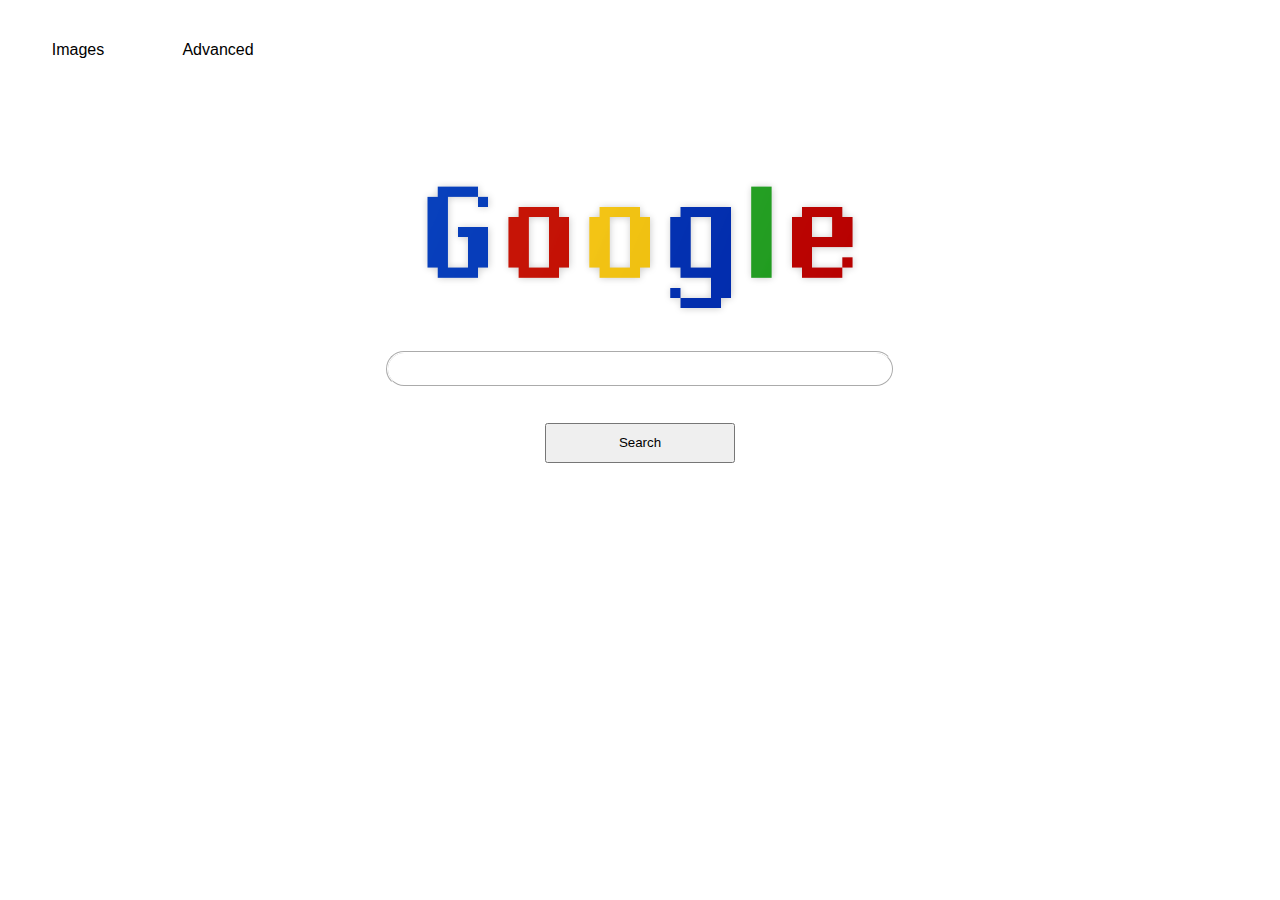
<file: index.html>
<!DOCTYPE html>
<html lang="en">
    <head>
        <meta name="viewport" content="width=device-width, inicial-scale=1.0">
        <title>Search</title>
        <link rel="stylesheet" href="format.css">
    </head>
    <body>
        <div id="container">
            <div>
                <button>
                    <a href="image.html"> Images </a>
                </button>

            </div>
            <div>
                <button>
                    <a href="advanced.html"> Advanced </a>
                </button>
            </div>
        </div>
        <div>
            <img src="google_PNG19626.png" width="200px" class="center">
        </div>
        <div id="mainsearch">
            <form action="https://www.google.com/search">
                <input type="text" name="q" class="center">
                </div>
                    <br></br>
                    <input id="submitquery" type="submit" value="Search">
                </div>
            </form>
    </body>
</html>
</file>
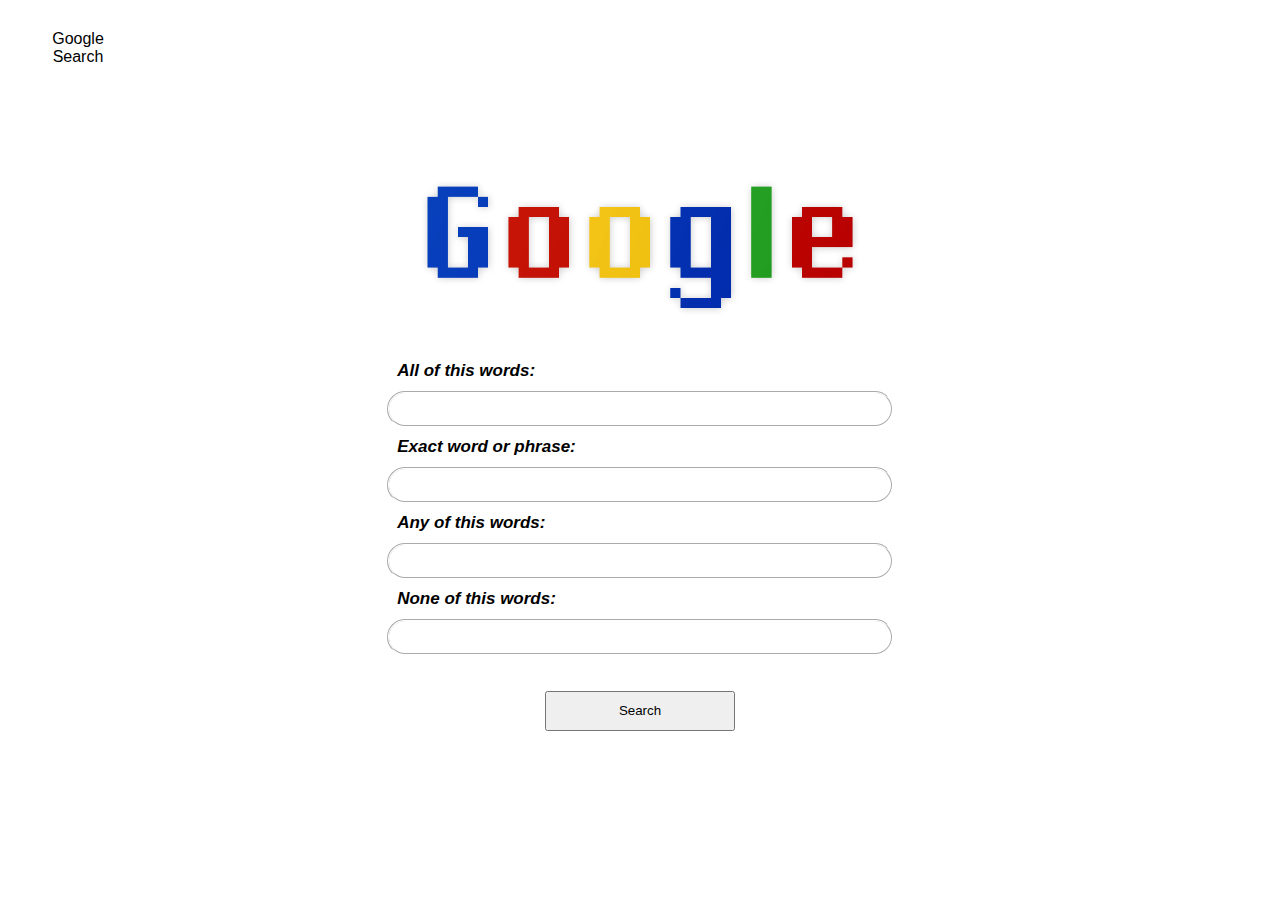
<file: advanced.html>
<!DOCTYPE html>
<html lang="en">
    <head>
        <meta name="viewport" content="width=device-width, inicial-scale=1.0">
        <title>Search</title>
        <link rel="stylesheet" href="format.css">
    </head>
    <body>
        <div id="container">
            <div>
                <button>
                    <a href="index.html"> Google Search </a>
                </button>
            </div>
        </div>

        <div id="image">
            <img src="google_PNG19626.png" class="center">
        </div>


        <div id="searchboxes">
            <form action="https://www.google.com/search" class="center">
                    <h1>All of this words:</h1>
                        <input value="" name="as_q" type="text">
                    <h1>Exact word or phrase:</h1>
                        <input value="" name="as_epq" type="text">
                    <h1>Any of this words:</h1> 
                        <input value="" name="as_oq" type="text" >
                    <h1>None of this words:</h1> 
                        <input value="" name="as_eq" type="text">
                </div >
                    <br></br>
                    <input id="submitquery" type="submit" value="Search">
                <div>
            </form>
        </div>
        <br></br>
    </body>
</html>
</file>
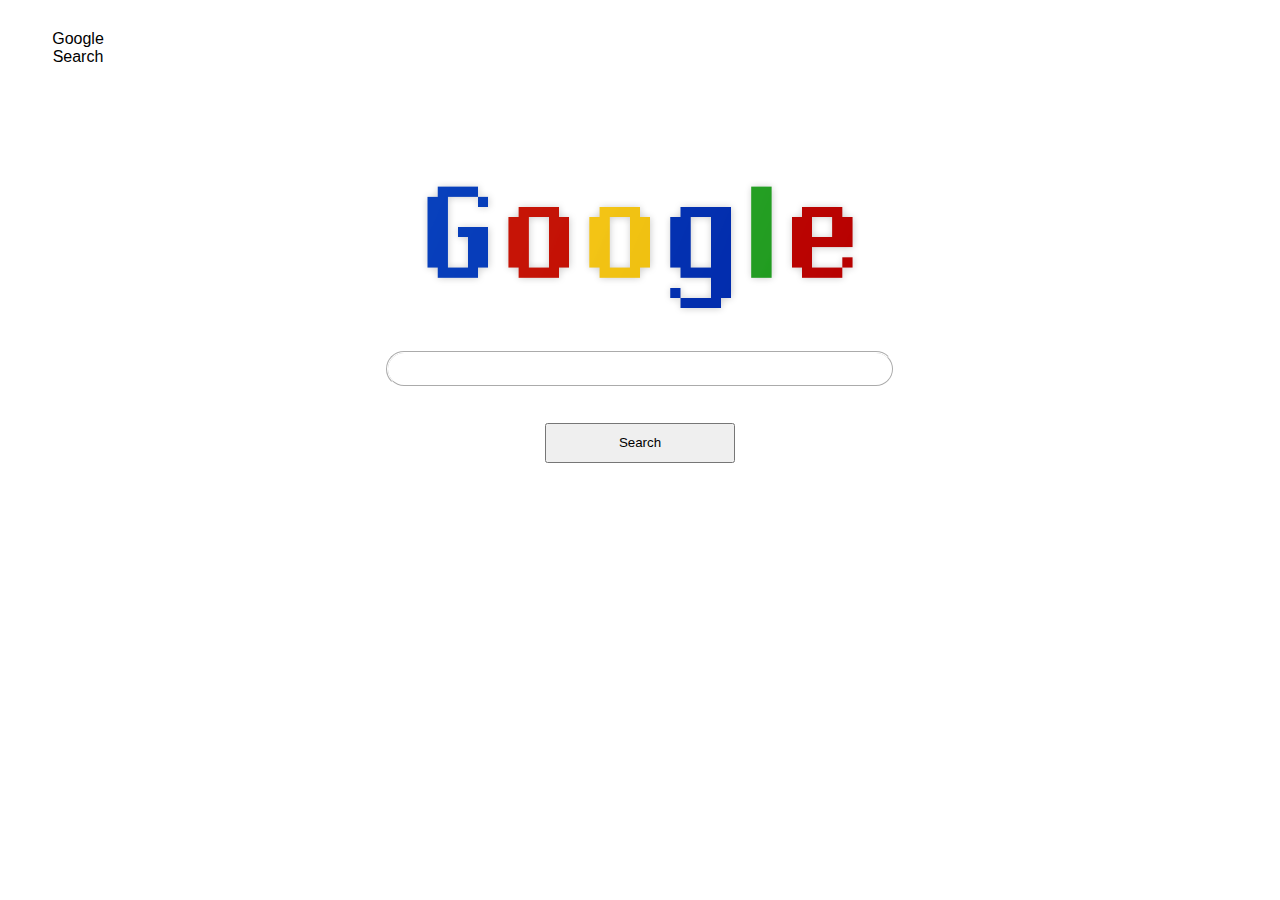
<file: image.html>
<!DOCTYPE html>
<html lang="en">
    <head>
        <meta name="viewport" content="width=device-width, inicial-scale=1.0">
        <title>Search</title>
        <link rel="stylesheet" href="format.css">
    </head>
    <body>
        <div id="container">
            <div>
                <button>
                    <a href="index.html"> Google Search </a>
                </button>
            </div>
        </div>
        <div>
            <img src="google_PNG19626.png" width="200px" class="center">
        </div>
        <div id="mainsearch">
            <form action="https://www.google.com/images">
                <input type="text" name="q" value="" class="center">
                </div >
                    <br></br>
                    <input id="submitquery" type="submit" value="Search">
                <div>
            </form>
        </div>
    </body>
</html>
</file>
<file: format.css>
.center {
    position: relative;
    display: block;
    margin-left: auto;
    margin-right: auto;
    width: 40%;
}

#container, #searchboxes > form, #mainsearch > form {
    display: flex;
    flex-wrap: wrap;
}

#container > div {
    font-family: Arial, Helvetica, sans-serif;
    text-align: right;
    display: block;
    font-size:30px;
    margin: 10px;
    padding: 10px;
    width: 100px;
    height: 50px;
}

#searchboxes > form > h1 {
    font-size: 17px;
    font-family: Arial, Helvetica, sans-serif;
    margin: 0px;
    padding: 10px;
    text-align:inherit;
    font-style: italic;
}

button {
    background-color: white;
    width: 100px;
    height: 40px;
    border-color: white;
    border-style: none;
}

button > a {
    color: black;
    font-size: medium;
}

button:hover {
    text-decoration: underline;
    text-decoration-color: black;
}


input[type=text] {
    width: 500px;
    height: 30px;
    border-color: white;
    border-style: groove;
    border-radius: 25px;
}

input[type=submit] {
    width: 100px;
    height: 40px;
}

#submitquery {
    display: block;
    margin-left: auto;
    margin-right: auto;
    width: 15%;        
}

a {
    text-decoration: none;
}

a:after {
    color: blue;
}

button:hover {
    color: red;
}
</file>
